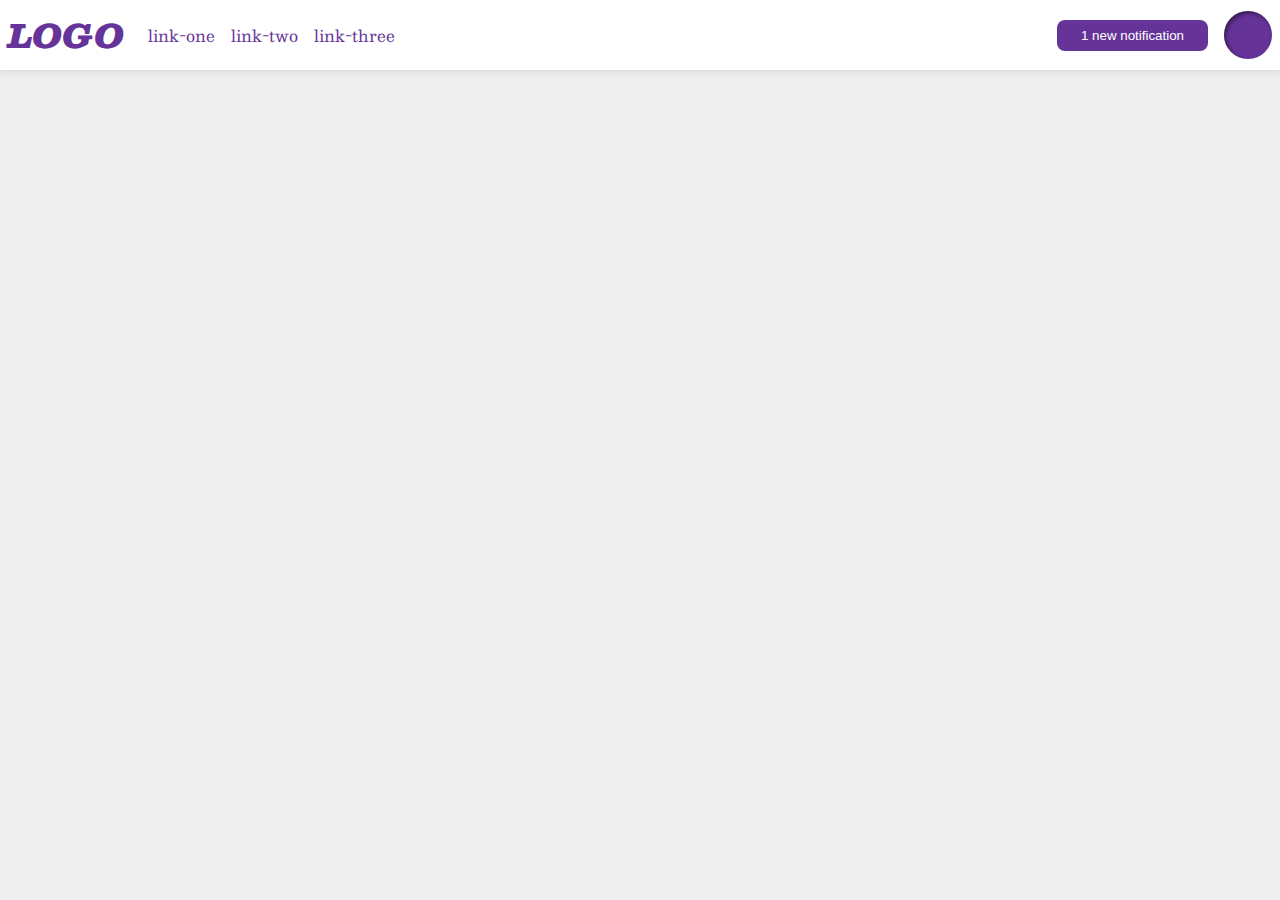
<file: flex/03-flex-header-2/index.html>
<!DOCTYPE html>
<html lang="en">
<head>
  <meta charset="UTF-8">
  <meta http-equiv="X-UA-Compatible" content="IE=edge">
  <meta name="viewport" content="width=device-width, initial-scale=1.0">
  <title>Flex Header 2</title>
  <link rel="stylesheet" href="style.css">
</head>
<body>
  <div class="header">
    <div class="header-left">
      <div class="logo">
        LOGO
      </div>
      <ul class="links">
        <li><a href="google.com">link-one</a></li>
        <li><a href="google.com">link-two</a></li>
        <li><a href="google.com">link-three</a></li>
      </ul>
    </div>
    <div class="header-right">
      <button class="notifications">
        1 new notification
      </button>
      <div class="profile-image"></div>
    </div>
  </div>
</body>
</html>
</file>
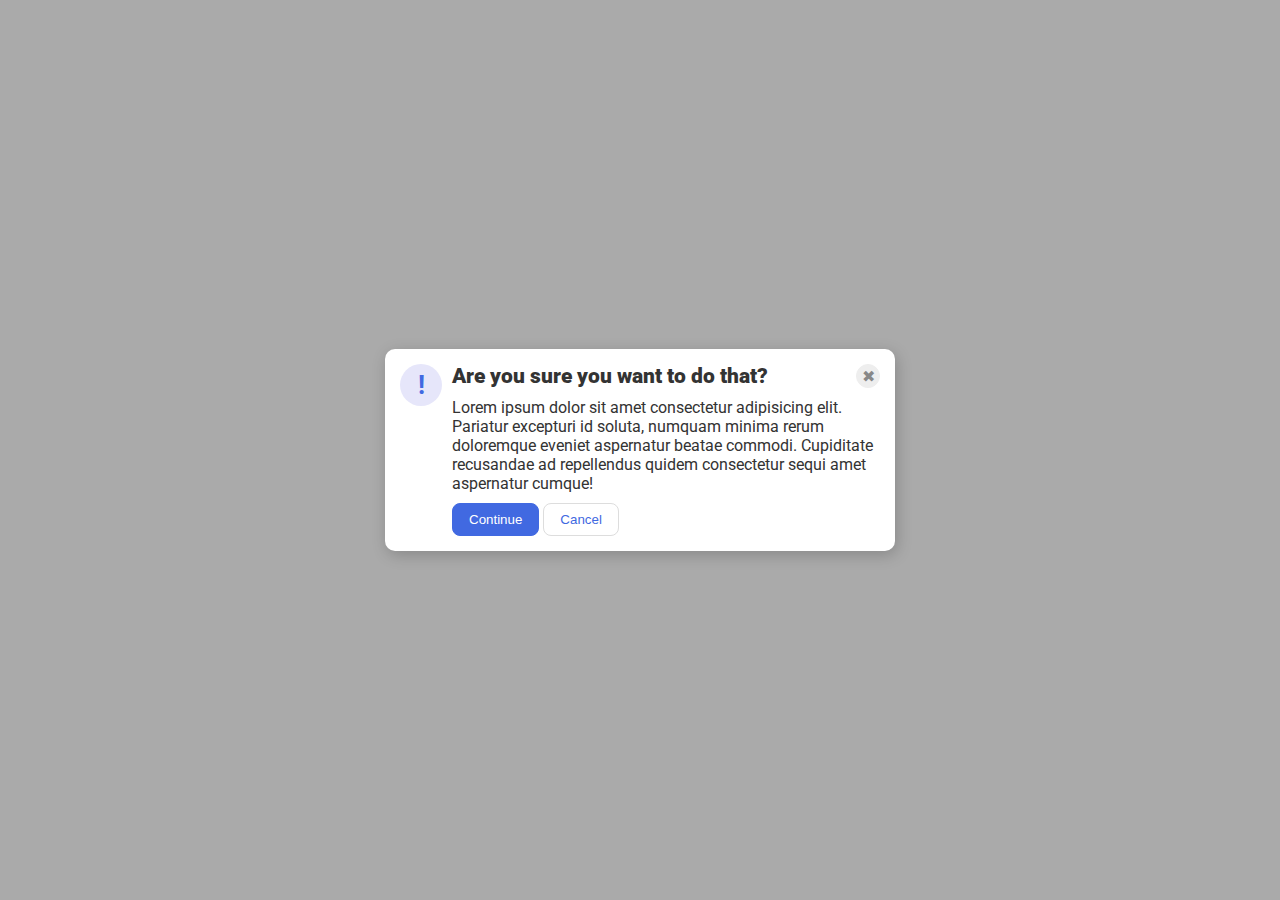
<file: flex/05-flex-modal/index.html>
<!DOCTYPE html>
<html lang="en">

<head>
  <meta charset="UTF-8">
  <meta http-equiv="X-UA-Compatible" content="IE=edge">
  <meta name="viewport" content="width=device-width, initial-scale=1.0">
  <link rel="stylesheet" href="style.css">
  <title>Modal</title>
</head>

<body>
  <div class="modal">
    <div class="icon">!</div>
    <div class="modal-text">
      <div class="header">Are you sure you want to do that?
        <button class="close-button">✖</button>
      </div>
      <div class="text">Lorem ipsum dolor sit amet consectetur adipisicing elit. Pariatur excepturi id soluta, numquam
        minima rerum doloremque eveniet aspernatur beatae commodi. Cupiditate recusandae ad repellendus quidem
        consectetur sequi amet aspernatur cumque!</div>
      <div class="button-container">
        <button class="continue">Continue</button>
        <button class="cancel">Cancel</button>
      </div>
    </div>
  </div>
</body>

</html>
</file>
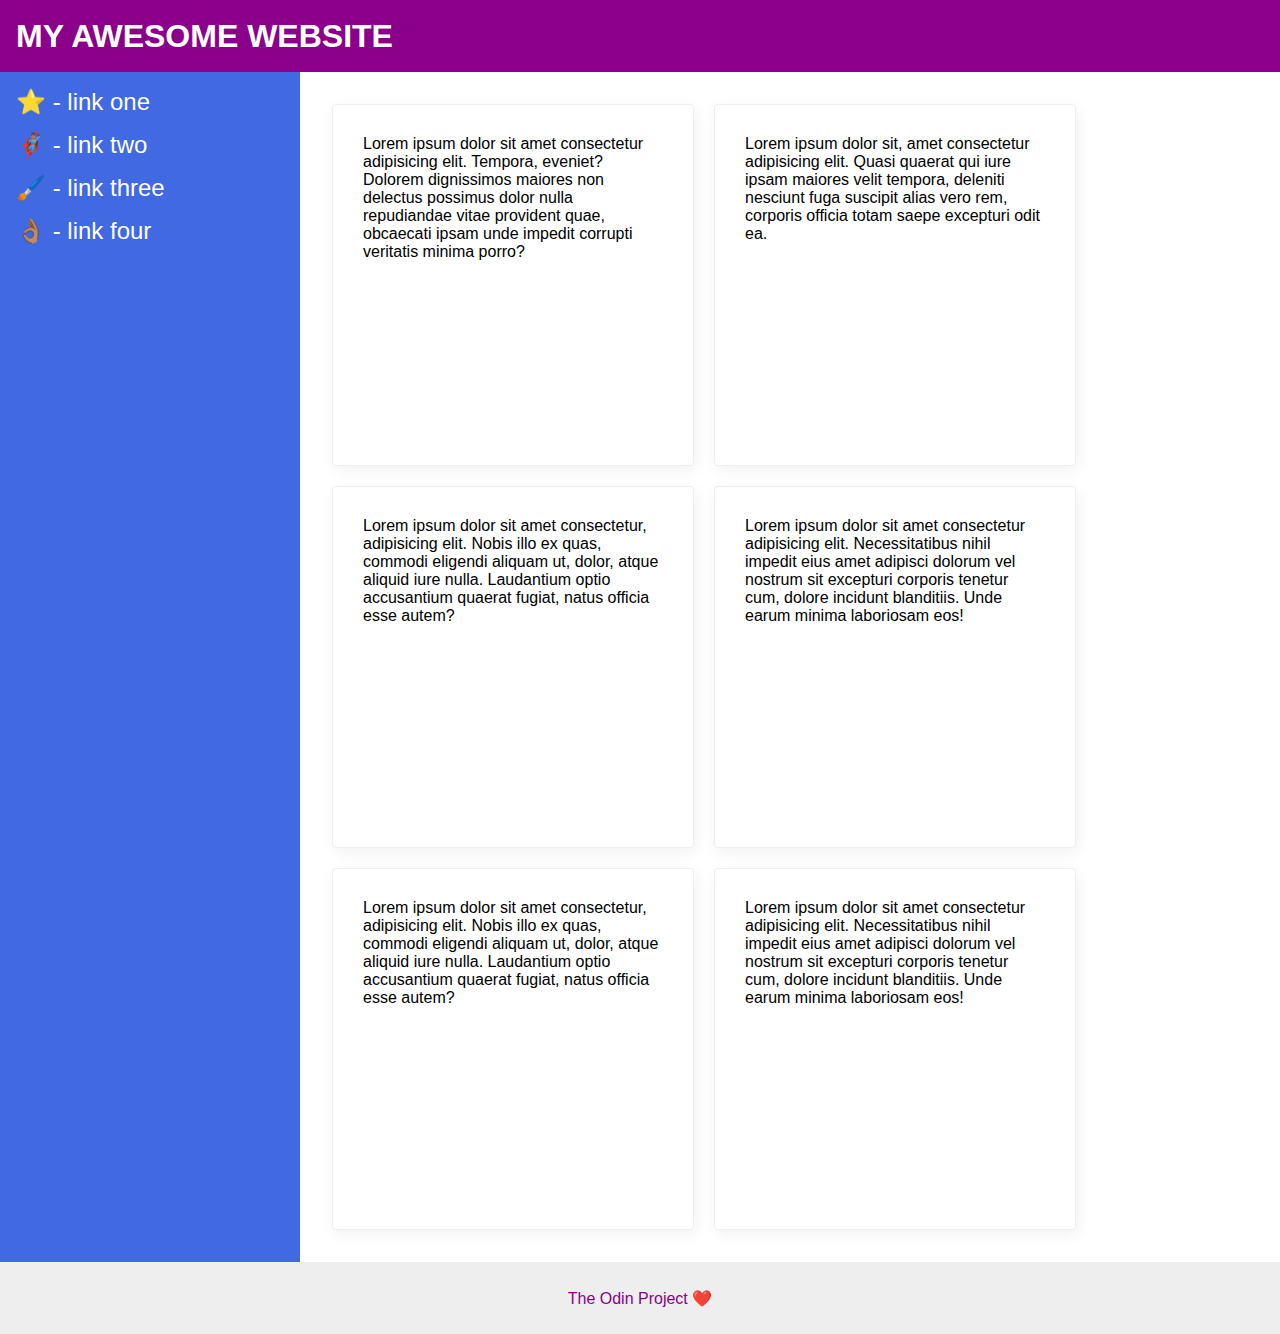
<file: flex/07-flex-layout-2/index.html>
<!DOCTYPE html>
<html lang="en">

<head>
  <meta charset="UTF-8">
  <meta http-equiv="X-UA-Compatible" content="IE=edge">
  <meta name="viewport" content="width=device-width, initial-scale=1.0">
  <title>The Holy Grail</title>
  <link rel="stylesheet" href="style.css">
</head>

<body>
  <div class="header">
    MY AWESOME WEBSITE
  </div>
  <div class="content">
    <div class="sidebar">
      <ul>
        <li><a href="#">⭐ - link one</a></li>
        <li><a href="#">🦸🏽‍♂️ - link two</a></li>
        <li><a href="#">🖌️ - link three</a></li>
        <li><a href="#">👌🏽 - link four</a></li>
      </ul>
    </div>
    <div class="card-container">
    <div class="card">Lorem ipsum dolor sit amet consectetur adipisicing elit. Tempora, eveniet? Dolorem dignissimos
      maiores non delectus possimus dolor nulla repudiandae vitae provident quae, obcaecati ipsam unde impedit corrupti
      veritatis minima porro?</div>
    <div class="card">Lorem ipsum dolor sit, amet consectetur adipisicing elit. Quasi quaerat qui iure ipsam maiores
      velit tempora, deleniti nesciunt fuga suscipit alias vero rem, corporis officia totam saepe excepturi odit ea.
    </div>
    <div class="card">Lorem ipsum dolor sit amet consectetur, adipisicing elit. Nobis illo ex quas, commodi eligendi
      aliquam ut, dolor, atque aliquid iure nulla. Laudantium optio accusantium quaerat fugiat, natus officia esse
      autem?</div>
    <div class="card">Lorem ipsum dolor sit amet consectetur adipisicing elit. Necessitatibus nihil impedit eius amet
      adipisci dolorum vel nostrum sit excepturi corporis tenetur cum, dolore incidunt blanditiis. Unde earum minima
      laboriosam eos!</div>
    <div class="card">Lorem ipsum dolor sit amet consectetur, adipisicing elit. Nobis illo ex quas, commodi eligendi
      aliquam ut, dolor, atque aliquid iure nulla. Laudantium optio accusantium quaerat fugiat, natus officia esse
      autem?</div>
    <div class="card">Lorem ipsum dolor sit amet consectetur adipisicing elit. Necessitatibus nihil impedit eius amet
      adipisci dolorum vel nostrum sit excepturi corporis tenetur cum, dolore incidunt blanditiis. Unde earum minima
      laboriosam eos!</div>
  </div>
  </div>
  <div class="footer">
    The Odin Project ❤️
  </div>
</body>

</html>
</file>
<file: flex/03-flex-header-2/style.css>
/* this is some magical font-importing.  
you'll learn about it later. */
@import url('https://fonts.googleapis.com/css2?family=Besley:ital,wght@0,400;1,900&display=swap');

body {
  margin: 0;
  background: #eee;
  font-family: Besley, serif;
}

.header {
  background: white;
  border-bottom: 1px solid #ddd;
  box-shadow: 0 0 8px rgba(0, 0, 0, .1);
  display: flex;
  justify-content: space-between;
  padding: 8px;
}

.header-left, .header-right {
  display: flex;
  align-items: center;
  gap: 16px;
}

.profile-image {
  background: rebeccapurple;
  box-shadow: inset 2px 2px 4px rgba(0, 0, 0, .5);
  border-radius: 50%;
  width: 48px;
  height: 48px;
}

.logo {
  color: rebeccapurple;
  font-size: 32px;
  font-weight: 900;
  font-style: italic;
}

button {
  border: none;
  border-radius: 8px;
  background: rebeccapurple;
  color: white;
  padding: 8px 24px;
}

a {
  /* this removes the line under our links */
  text-decoration: none;
  color: rebeccapurple;
}

ul {
  display: flex;
  list-style-type: none;
  padding: 0 0 0 8px;
  margin: 0;
  flex-direction: row;
  gap: 16px;
}
</file>
<file: flex/05-flex-modal/style.css>
@import url('https://fonts.googleapis.com/css2?family=Roboto:wght@400;700&display=swap');

html, body {
  height: 100%;
}

body {
  font-family: Roboto, sans-serif;
  margin: 0;
  background: #aaa;
  color: #333;
  /* I'll give you this one for free lol */
  display: flex;
  align-items: center;
  justify-content: center;
}

.header{
  display: flex;
  flex-direction: row;
  justify-content: space-between;
  font-weight: 900;
  font-size: 1.3em;
}

.modal {
  background: white;
  width: 480px;
  border-radius: 10px;
  box-shadow: 2px 4px 16px rgba(0,0,0,.2);
  display: flex;
  gap: 10px;
  padding: 15px;
}

.modal-text{
display: flex;
flex-direction: column;
gap: 10px;
}


.icon {
  color: royalblue;
  font-size: 26px;
  font-weight: 700;
  background: lavender;
  width: 42px;
  height: 42px;
  border-radius: 50%;
  display: flex;
  align-items: center;
  justify-content: center;
  flex: 1 0 42px;
}

.close-button {
  background: #eee;
  border-radius: 50%;
  color: #888;
  font-weight: 400;
  font-size: 16px;
  height: 24px;
  width: 24px;
  display: flex;
  align-items: center;
  justify-content: center;
  border: 1px solid #eee;
  padding: 0;
}

button {
  cursor: pointer;
  padding: 8px 16px;
  border-radius: 8px;
}

button.continue {
  background: royalblue;
  border: 1px solid royalblue;
  color: white;
}

button.cancel {
  background: white;
  border: 1px solid #ddd;
  color: royalblue;
}
</file>
<file: flex/07-flex-layout-2/style.css>
body {
  font-family: -apple-system, BlinkMacSystemFont, 'Segoe UI', Roboto, Oxygen, Ubuntu, Cantarell, 'Open Sans', 'Helvetica Neue', sans-serif;
  margin: 0;
  min-height: 100vh;
  display: flex;
  flex-direction: column;

}

li a {
  text-decoration: none;
  color: #ffffff;
  font-size: 24px;
}

.header {
  height: 72px;
  background: darkmagenta;
  color: white;
  font-size: 32px;
  font-weight: 900;
  display: flex;
  align-items: center;
  padding-left: 16px;
}

.footer {
  height: 72px;
  background: #eee;
  color: darkmagenta;
  display: flex;
  justify-content: center;
  align-items: center;
}

.content {
  display: flex;
  flex: 1;
}

.sidebar {
  width: 300px;
  background: royalblue;
  box-sizing: border-box;
  padding: 16px;
  flex: 0 0 auto;
}

.sidebar ul {
  list-style: none;
  margin: 0;
  padding: 0;
  display: flex;
  flex-direction: column;
  gap: 15px;
}

.card-container {
  padding: 32px;
  display: flex;
  flex-direction: row;
  flex-wrap: wrap;
  justify-content: start;
  align-content: start;
  align-items: start;
  gap: 20px;
}

.card {
  border: 1px solid #eee;
  padding: 30px;
  box-shadow: 2px 4px 16px rgba(0, 0, 0, .06);
  border-radius: 4px;
  flex: 0 0 300px;
  height: 300px;

}
</file>
